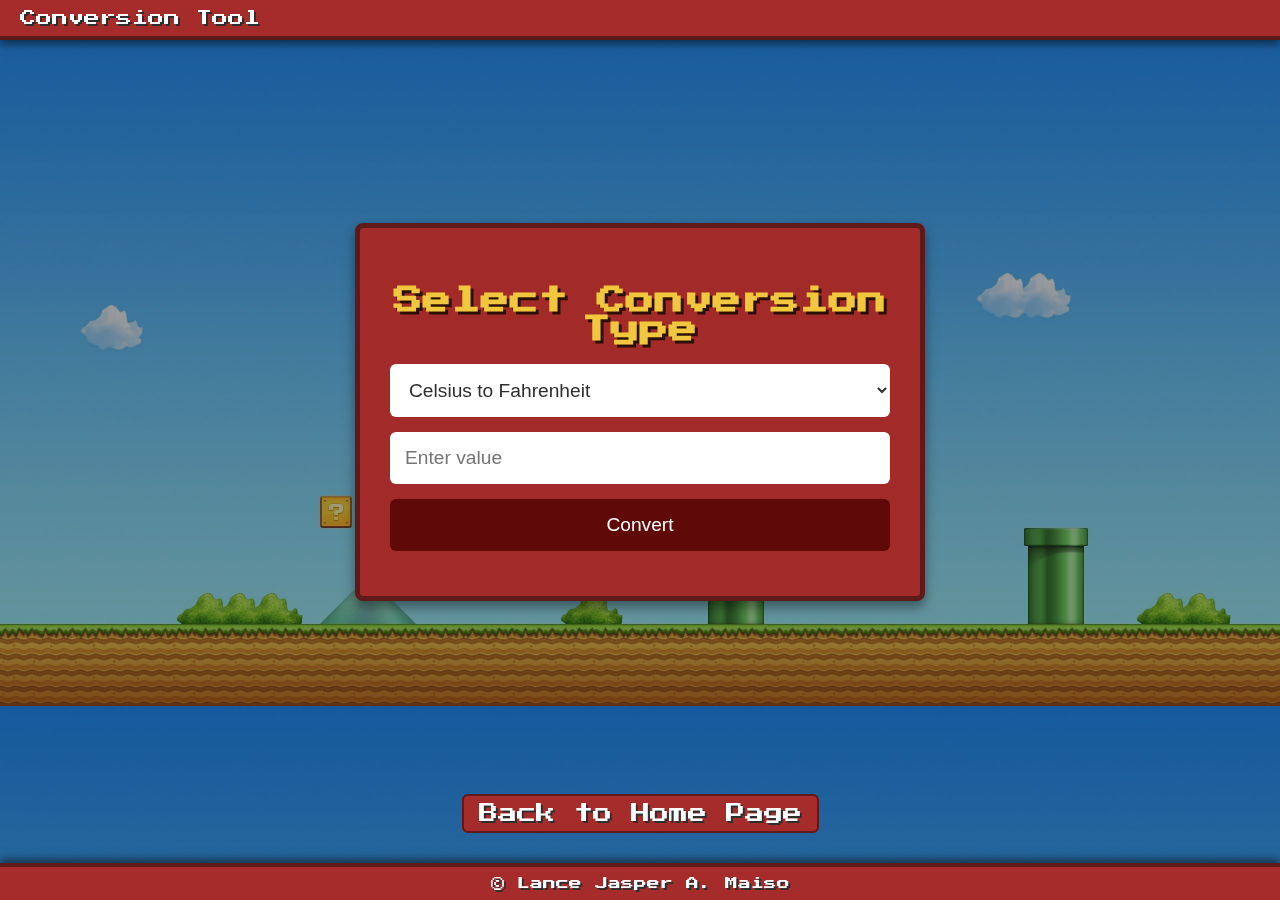
<file: assignment1.html>
<!DOCTYPE html>
<html lang="en">
<head>
    <meta charset="UTF-8">
    <meta name="viewport" content="width=device-width, initial-scale=1.0">
    <meta http-equiv="X-UA-Compatible" content="ie=edge">
    <title>Conversion Tool</title>
    <link href="https://fonts.googleapis.com/css2?family=Press+Start+2P&display=swap" rel="stylesheet">
    <link rel="stylesheet" href="css/assignment1.css">
</head>
<body>
    <!-- Top Bar -->
    <div class="top-bar">Conversion Tool</div>

    <!-- Centered Content -->
    <main>
        <div class="container">
            <h3>Select Conversion Type</h3>
            <select id="conversionType">
                <option value="cToF">Celsius to Fahrenheit</option>
                <option value="fToC">Fahrenheit to Celsius</option>
                <option value="mToF">Meters to Feet</option>
                <option value="fToM">Feet to Meters</option>
            </select>
            <input type="number" id="inputValue" placeholder="Enter value">
            <button onclick="convert()">Convert</button>
            <input type="text" id="resultInput" readonly>
        </div>
    </main>

    <!-- Back to Home Page Link -->
    <div class="back-link">
        <a href="./index.html">Back to Home Page</a>
    </div>

    <!-- Footer -->
    <div class="footer">&copy; Lance Jasper A. Maiso</div>

    <script src="js/assignment1.js"></script>
</body>
</html>
</file>
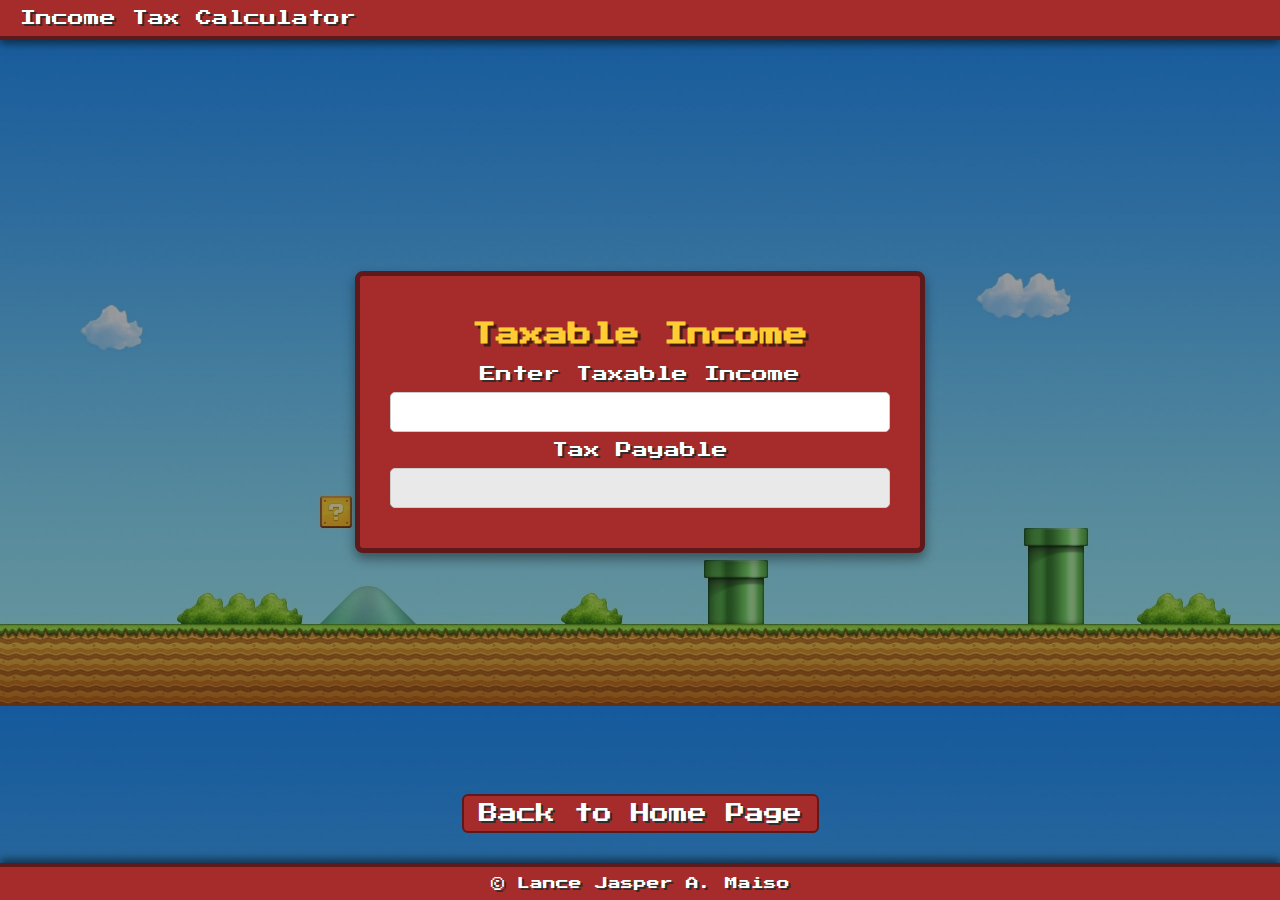
<file: assignment2.html>
<!DOCTYPE html>
<html lang="en">
<head>
    <meta charset="UTF-8">
    <meta name="viewport" content="width=device-width, initial-scale=1.0">
    <meta http-equiv="X-UA-Compatible" content="ie=edge">
    <title>Income Tax Calculator</title>
    <link href="https://fonts.googleapis.com/css2?family=Press+Start+2P&display=swap" rel="stylesheet">
    <link rel="stylesheet" href="css/assignment2.css"> <!-- External CSS -->
</head>
<body>

    <!-- Top Bar -->
    <div class="top-bar">
        <div class="name">Income Tax Calculator</div>
    </div>

    <!-- Main Container -->
    <main>
        <div class="container">
            <h1>Taxable Income</h1>

            <label for="ti">Enter Taxable Income</label>
            <input type="number" id="ti">
            <br>

            <label for="incometax">Tax Payable</label>
            <input type="text" id="incometax" readonly>
        </div>
    </main>

    <!-- Back to Home Page Link -->
    <div class="back-link">
        <a href="index.html">Back to Home Page</a>
    </div>

    <!-- Footer -->
    <div class="footer">
        &copy; Lance Jasper A. Maiso
    </div>

    <script src="js/assignment2.js"></script> <!-- External JavaScript -->

</body>
</html>
</file>
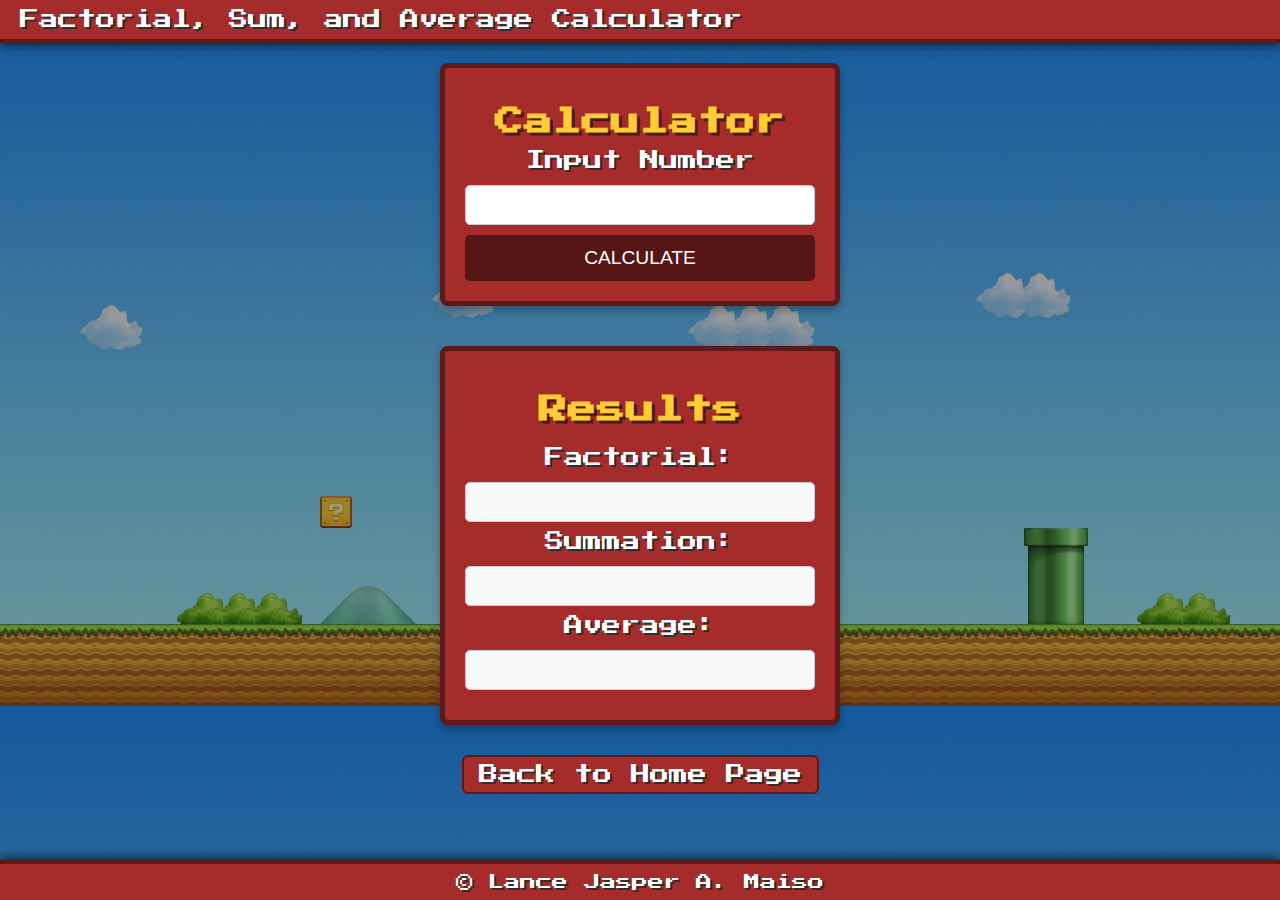
<file: assignment3.html>
<!DOCTYPE html>
<html lang="en">
<head>
    <meta charset="UTF-8">
    <meta name="viewport" content="width=device-width, initial-scale=1.0">
    <meta http-equiv="X-UA-Compatible" content="ie=edge">
    <title>Factorial, Sum, and Average Calculator</title>
    <link href="https://fonts.googleapis.com/css2?family=Press+Start+2P&display=swap" rel="stylesheet"> 
    <link rel="stylesheet" href="css/assignment3.css">
</head>
<body>

    <!-- Top Bar -->
    <div class="top-bar">
        <div class="name">Factorial, Sum, and Average Calculator</div>
    </div>

    <!-- Main Container -->
    <div class="container">
        <h1>Calculator</h1>

        <label for="nnumber" id="nnumberLabel">Input Number</label>
        <input type="number" id="nnumber" name="nnumber">
        <button type="button" class="button" id="calculateButton">Calculate</button>
    </div>

    <!-- Results Container -->
    <div class="results" id="results-container">
        <h2>Results</h2>
        <label for="factorResult" id="factorLabel">Factorial:</label>
        <input type="number" id="factorResult" name="factorResult" readonly><br>
        <label for="summationResult" id="summationLabel">Summation:</label>
        <input type="number" id="summationResult" name="summationResult" readonly><br>
        <label for="avgResult" id="avgLabel">Average:</label>
        <input type="number" id="avgResult" name="avgResult" readonly><br>
    </div>

     <!-- Back to Home Page Link -->
    <div class="back-link">
        <a href="index.html">Back to Home Page</a>
    </div>

    <!-- Footer -->
    <div class="footer">
        &copy; Lance Jasper A. Maiso
    </div>

    <script src="js/assignment3.js"></script>

</body>
</html>
</file>
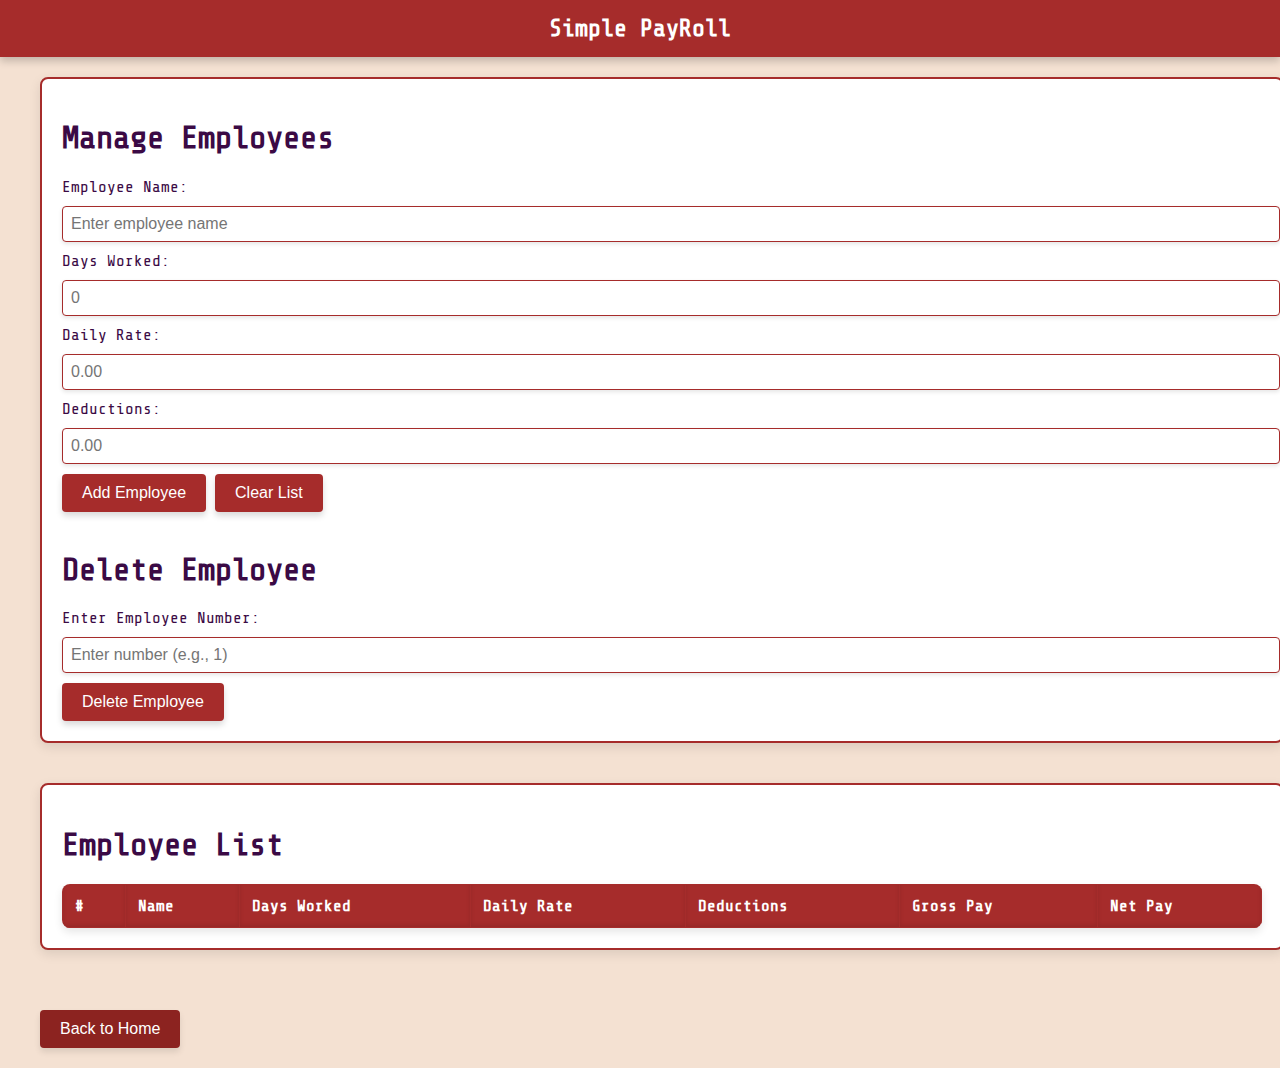
<file: assignment4.html>
<!DOCTYPE html>
<html lang="en">
<head>
    <meta charset="UTF-8">
    <meta name="viewport" content="width=device-width, initial-scale=1.0">
    <title>Employee Management</title>
    <link href="https://fonts.googleapis.com/css2?family=Share+Tech+Mono&display=swap" rel="stylesheet">
    <link rel="stylesheet" href="css/assignment4.css">
</head>
<body>
    <div class="top-bar">
        <span>Simple PayRoll</span>
    </div>

    <main>
        <!-- Manage Employees Section -->
        <div class="container manage-container">
            <h1>Manage Employees</h1>
            <label for="employee">Employee Name:</label>
            <input type="text" id="employee" placeholder="Enter employee name">
    
            <label for="daysWorked">Days Worked:</label>
            <input type="number" id="daysWorked" placeholder="0">
    
            <label for="dayRate">Daily Rate:</label>
            <input type="number" id="dayRate" placeholder="0.00" step="0.01">
    
            <label for="deduct">Deductions:</label>
            <input type="number" id="deduct" placeholder="0.00" step="0.01">
    
            <button id="btnaddEmployee" class="button">Add Employee</button>
            <button id="btnclearList" class="button">Clear List</button>

            <!-- Delete Employee Fields -->
            <div class="delete-container">
                <h1>Delete Employee</h1>
                <label for="deleteIndex">Enter Employee Number:</label>
                <input type="number" id="deleteIndex" placeholder="Enter number (e.g., 1)" min="1">
                <button id="btnDeleteEmployee" class="button">Delete Employee</button>
            </div>
        </div>

        <!-- Employee List Section -->
        <div class="container employee-container">
            <h1>Employee List</h1>
            <table id="employeeTable">
                <thead>
                    <tr>
                        <th>#</th>
                        <th>Name</th>
                        <th>Days Worked</th>
                        <th>Daily Rate</th>
                        <th>Deductions</th>
                        <th>Gross Pay</th>
                        <th>Net Pay</th>
                    </tr>
                </thead>
                <tbody></tbody>
            </table>
        </div>

        <!-- Modal and Overlay -->
        <div class="modal-overlay" id="modalOverlay"></div>
        <div class="modal" id="confirmationModal">
            <div class="modal-header" id="modalTitle">Confirm Action</div>
            <div class="modal-body" id="modalMessage">Are you sure you want to proceed?</div>
            <div class="modal-buttons">
                <button class="btn-confirm" id="btnConfirm">Confirm</button>
                <button class="btn-cancel" id="btnCancel">Cancel</button>
            </div>
        </div>

        <button class="back-button" onclick="window.location.href='index.html';">Back to Home</button>
    </main>

    <script src="js/assignment4.js"></script>
</body>
</html>
</file>
<file: css/assignment1.css>
body {
    font-family: 'Press Start 2P', cursive;
    margin: 0;
    padding: 0;
    background-image: url('retrobg.jpg'); 
    background-color: #7c6b59;
    background-repeat: repeat;
    background-size: contain;
    color: #ffffff;
    display: flex;
    flex-direction: column;
    min-height: 100vh;
    text-shadow: 2px 2px 0 #2e2e2e;
}

body::before {
    content: '';
    position: fixed;
    top: 0;
    left: 0;
    right: 0;
    bottom: 0;
    background-color: rgba(36, 33, 33, 0.438); 
    z-index: -1; 
}

.top-bar {
    background-color: #a62c2b;
    color: #ffffff;
    display: flex;
    justify-content: flex-start;
    align-items: center;
    padding: 10px 20px;
    font-size: 1rem;
    border-bottom: 4px solid #5e1a1a;
    box-shadow: 0 4px 8px rgba(0, 0, 0, 0.5);
}

main {
    flex: 1;
    display: flex;
    justify-content: center;
    align-items: center;
    text-align: center;
    padding: 40px;
}

.container {
    background-color: #a22b29;
    padding: 30px;
    border: 5px solid #5e1a1a;
    border-radius: 8px;
    box-shadow: 0 6px 12px rgba(0, 0, 0, 0.4);
    max-width: 500px;
    width: 100%;
}

h3 {
    color: #f1c73d; 
    text-shadow: 3px 3px 0 #2b0f08; 
    font-size: 1.8rem;
    margin-bottom: 20px;
}

select, input, button {
    display: block;
    width: 100%;
    padding: 15px;
    margin: 15px 0;
    border: none;
    border-radius: 6px;
    font-size: 1.2rem;
    background-color: #ffffff;
    color: #2e2e2e;
    box-sizing: border-box; 
}

button {
    background-color: #5f0909;
    color: #ffffff;
    cursor: pointer;
    transition: background-color 0.3s;
}

button:hover {
    background-color: #ffcc33;
}

#resultInput {
    text-align: center;
    display: none; 
}

.back-link {
    text-align: center;
    margin-top: 20px;
    margin-bottom: 40px;
}

.back-link a {
    color: #ffffff;
    background-color: #a62c2b;
    text-decoration: none;
    font-size: 1.2rem;
    border: 2px solid #5e1a1a;
    padding: 8px 15px;
    border-radius: 6px;
    transition: background-color 0.3s, color 0.3s;
}

.back-link a:hover {
    background-color: #ffcc33;
    color: #a62c2b;
    transform: translateY(-5px);
}

.footer {
    background-color: #a62c2b;
    color: #ffffff;
    text-align: center;
    padding: 10px;
    border-top: 4px solid #5e1a1a;
    font-size: 0.8rem;
    box-shadow: 0 -4px 8px rgba(0, 0, 0, 0.5);
}
</file>
<file: css/assignment2.css>
body {
            font-family: 'Press Start 2P', cursive;
            margin: 0;
            padding: 0;
            background-image: url('retrobg.jpg'); 
            background-color: #7c6b59;
            background-repeat: repeat;
            background-size: contain;
            color: #ffffff;
            display: flex;
            flex-direction: column;
            min-height: 100vh;
            text-shadow: 2px 2px 0 #2e2e2e;
        }

        body::before {
            content: '';
            position: absolute;
            top: 0;
            left: 0;
            right: 0;
            bottom: 0;
            background-color: rgba(36, 33, 33, 0.438); 
            z-index: -1; 
        }

        .top-bar {
            background-color: #a62c2b;
            color: #ffffff;
            display: flex;
            justify-content: flex-start;
            align-items: center;
            padding: 10px 20px;
            font-size: 1rem;
            border-bottom: 4px solid #5e1a1a;
            box-shadow: 0 4px 8px rgba(0, 0, 0, 0.5);
        }


        main {
            flex: 1;
            display: flex;
            justify-content: center;
            align-items: center;
            text-align: center;
            padding: 20px;
        }

        .container {
            background-color: #a62c2b;
            padding: 30px;
            border: 5px solid #5e1a1a;
            border-radius: 8px;
            box-shadow: 0 6px 12px rgba(0, 0, 0, 0.4);
            max-width: 500px;
            width: 100%;
        }

        h1 {
            color: #ffcc33;
            text-shadow: 3px 3px 0 #491c11;
            font-size: 1.5rem;
            margin-bottom: 20px;
        }

        label {
            font-size: 1rem;
            color: #ffffff;
        }

        input[type="number"], input[type="text"] {
            padding: 10px;
            margin: 10px 0;
            width: 100%;
            font-size: 16px;
            border: 1px solid #ccc;
            border-radius: 5px;
            box-sizing: border-box;
        }

        input[type="text"] {
            background-color: #e9e9e9;
            color: #333;
            cursor: not-allowed;
        }

        .button {
            background-color: #a62c2b;
            color: white;
            padding: 10px 20px;
            border: none;
            border-radius: 5px;
            cursor: pointer;
            font-size: 16px;
            text-transform: uppercase;
            transition: background-color 0.3s;
            width: 100%;
        }

        .button:hover {
            background-color: #5e1a1a;
        }

        .footer {
            background-color: #a62c2b;
            color: #ffffff;
            text-align: center;
            padding: 10px;
            border-top: 4px solid #5e1a1a;
            font-size: 0.8rem;
            box-shadow: 0 -4px 8px rgba(0, 0, 0, 0.5);
        }

        .back-link {
            text-align: center;
            margin-top: 20px;
            margin-bottom: 40px;
        }

        .back-link a {
            color: #ffffff;
            background-color: #a62c2b;
            text-decoration: none;
            font-size: 1.2rem;
            border: 2px solid #5e1a1a;
            padding: 8px 15px;
            border-radius: 6px;
            transition: background-color 0.3s, color 0.3s;
        }

        .back-link a:hover {
            background-color: #ffcc33;
            color: #a62c2b;
        }
</file>
<file: css/assignment3.css>
* {
            box-sizing: border-box; 
        }

        body {
            font-family: 'Press Start 2P', cursive; 
            margin: 0;
            padding: 0;
            background-color: #7c6b59; 
            background-image: url('retrobg.jpg');
            background-repeat: repeat;
            background-size: contain;
            color: #ffffff;
            display: flex;
            flex-direction: column;
            justify-content: center; 
            align-items: center; 
            min-height: 100vh;
            text-shadow: 2px 2px 0 #2e2e2e; 
            box-sizing: border-box;
            overflow-x: hidden; 
        }

        body::before {
            content: '';
            position: absolute;
            top: 0;
            left: 0;
            right: 0;
            bottom: 0;
            background-color: rgba(36, 33, 33, 0.438); 
            z-index: -1; 
        }

    
        .top-bar {
            background-color: #a62c2b; 
            color: #ffffff;
            display: flex;
            justify-content: flex-start;
            align-items: center;
            padding: 10px 20px;
            font-size: 1.2rem;
            border-bottom: 4px solid #5e1a1a; 
            width: 100%;
            box-shadow: 0 4px 8px rgba(0, 0, 0, 0.5);
        }

    
        .container {
            background-color:  #a62c2b; 
            padding: 20px;
            border-radius: 8px;
            text-align: center;
            border: 5px solid #5e1a1a;
            box-shadow: 0 4px 8px rgba(0, 0, 0, 0.3);
            margin: 20px;
            width: 100%;
            max-width: 400px; 
        }

        h1 {
            color: #ffcc33;
            text-shadow: 3px 3px 0 #491c11;
            font-size: 1.8rem;
            margin-bottom: 15px;
        }

        
        label {
            font-size: 1.2rem;
            color: #ffffff; 
            margin-bottom: 5px;
            display: inline-block;
        }

        input[type="number"] {
            padding: 10px;
            margin: 10px 0;
            width: 100%;
            font-size: 1rem;
            border: 1px solid #ccc;
            border-radius: 5px;
            box-sizing: border-box;
        }

        input[type="text"] {
            background-color: #e9e9e9;
            color: #333;
            cursor: not-allowed;
        }

        .button {
            background-color: #571616; 
            color: white;
            padding: 12px 0;
            border: none;
            border-radius: 5px;
            cursor: pointer;
            font-size: 1.2rem;
            text-transform: uppercase;
            transition: background-color 0.3s;
            width: 100%;
        }

        .button:hover {
            background-color: #5e1a1a; 
        }

   
        .results {
            background-color: #a62c2b; 
            border: 5px solid #5e1a1a;
            padding: 20px;
            border-radius: 8px;
            text-align: center;
            box-shadow: 0 4px 8px rgba(0, 0, 0, 0.3);
            margin: 20px;
            width: 100%;
            max-width: 400px; 
        }

        h2 {
            color: #ffcc33;
            text-shadow: 3px 3px 0 #491c11;
            font-size: 1.8rem;
        }

        .results input {
            background-color: #f8f9fa;
            color: #495057;
            cursor: not-allowed;
        }

        .results input[readonly] {
            background-color: #f8f9fa;
            color: #495057;
            cursor: not-allowed;
        }


        .footer {
            background-color: #a62c2b;
            color: #ffffff;
            text-align: center;
            padding: 10px;
            border-top: 4px solid #5e1a1a; 
            font-size: 1rem;
            box-shadow: 0 -4px 8px rgba(0, 0, 0, 0.5);
            margin-top: auto; 
            width: 100%;
        }

        .back-link {
            text-align: center;
            margin-top: 20px;
            margin-bottom: 40px;
        }

        .back-link a {
            color: #ffffff;
            background-color: #a62c2b;
            text-decoration: none;
            font-size: 1.2rem;
            border: 2px solid #5e1a1a;
            padding: 8px 15px;
            border-radius: 6px;
            transition: background-color 0.3s, color 0.3s;
        }

        .back-link a:hover {
            background-color: #ffcc33;
            color: #a62c2b;
        }
</file>
<file: css/assignment4.css>
body {
    font-family: 'Share Tech Mono', monospace;
    margin: 0;
    padding: 0;
    background-color: #F4E1D2;
    color: #3B0A45; 
}

.top-bar {
    background-color: #a62c2b; 
    color: white; 
    padding: 15px;
    text-align: center;
    font-size: 24px;
    font-weight: bold;
    box-shadow: 0 4px 8px rgba(0, 0, 0, 0.2);
}

main {
    padding: 20px;
    max-width: 1200px;
    margin: 0 auto;
}

h1 {
    color: #3B0A45; 
}

.container {
    width: 100%;
    margin-bottom: 40px;
    background-color: white;
    padding: 20px;
    border-radius: 8px;
    border: 2px solid #a62c2b; 
    box-shadow: 0 4px 12px rgba(0, 0, 0, 0.1); 
}

.manage-container input {
    width: 100%;
    padding: 8px;
    margin: 10px 0;
    border: 1px solid #a62c2b; 
    border-radius: 4px;
    font-size: 16px;
    box-shadow: 0 2px 4px rgba(0, 0, 0, 0.1);
}

.button {
    background-color: #a62c2b; 
    color: white; 
    border: none;
    padding: 10px 20px;
    cursor: pointer;
    border-radius: 4px;
    font-size: 16px;
    transition: background-color 0.3s ease;
    box-shadow: 0 4px 6px rgba(0, 0, 0, 0.15);
}

.button:hover {
    background-color: #8c2320; 
}

.delete-container {
    margin-top: 40px;
}

table {
    width: 100%;
    border-collapse: collapse;
    margin-top: 20px;
}

table th, table td {
    padding: 10px;
    border: 1px solid #a62c2b; 
    text-align: center;
}

table th {
    background-color: #a62c2b; 
    color: white; 
    box-shadow: inset 0 -2px 4px rgba(0, 0, 0, 0.1);
}

.container input[type="number"] {
    -moz-appearance: textfield;
}

.container input[type="number"]::-webkit-outer-spin-button,
.container input[type="number"]::-webkit-inner-spin-button {
    -webkit-appearance: none;
    margin: 0;
}

.employee-container {
    margin-top: 20px;
}

.employee-container table {
    border-radius: 8px;
    overflow: hidden;
    box-shadow: 0 4px 8px rgba(0, 0, 0, 0.1);
}

.employee-container th, .employee-container td {
    text-align: left;
    padding: 12px;
}

.employee-container tr:nth-child(even) {
    background-color: #F9F3E8; 
}

.employee-container tr:hover {
    background-color: #F1D9D1; 
    box-shadow: 0 0 10px rgba(0, 0, 0, 0.1);
}

.button:disabled {
    background-color: #ddd;
    cursor: not-allowed;
}

.back-button {
    background-color: #8c2320; 
    color: white;
    border: none;
    padding: 10px 20px;
    cursor: pointer;
    border-radius: 4px;
    font-size: 16px;
    margin-top: 20px;
    display: inline-block;
    box-shadow: 0 4px 6px rgba(0, 0, 0, 0.1);
}

.modal {
    display: none;
    position: fixed;
    top: 50%;
    left: 50%;
    transform: translate(-50%, -50%);
    width: 400px;
    padding: 20px;
    background: #fff;
    box-shadow: 0 4px 6px rgba(0, 0, 0, 0.2);
    border-radius: 8px;
    z-index: 1000;
}
.modal-overlay {
    display: none;
    position: fixed;
    top: 0;
    left: 0;
    width: 100%;
    height: 100%;
    background: rgba(0, 0, 0, 0.5);
    z-index: 999;
}
.modal-header {
    font-size: 1.2rem;
    margin-bottom: 10px;
}
.modal-body {
    margin-bottom: 20px;
}
.modal-buttons {
    text-align: right;
}
.modal-buttons button {
    margin-left: 10px;
    padding: 10px 15px;
    border: none;
    border-radius: 4px;
    cursor: pointer;
}
.btn-confirm {
    background: #4CAF50;
    color: white;
}
.btn-cancel {
    background: #f44336;
    color: white;
}

.back-button:hover {
    background-color: #a62c2b; \
}
</file>
